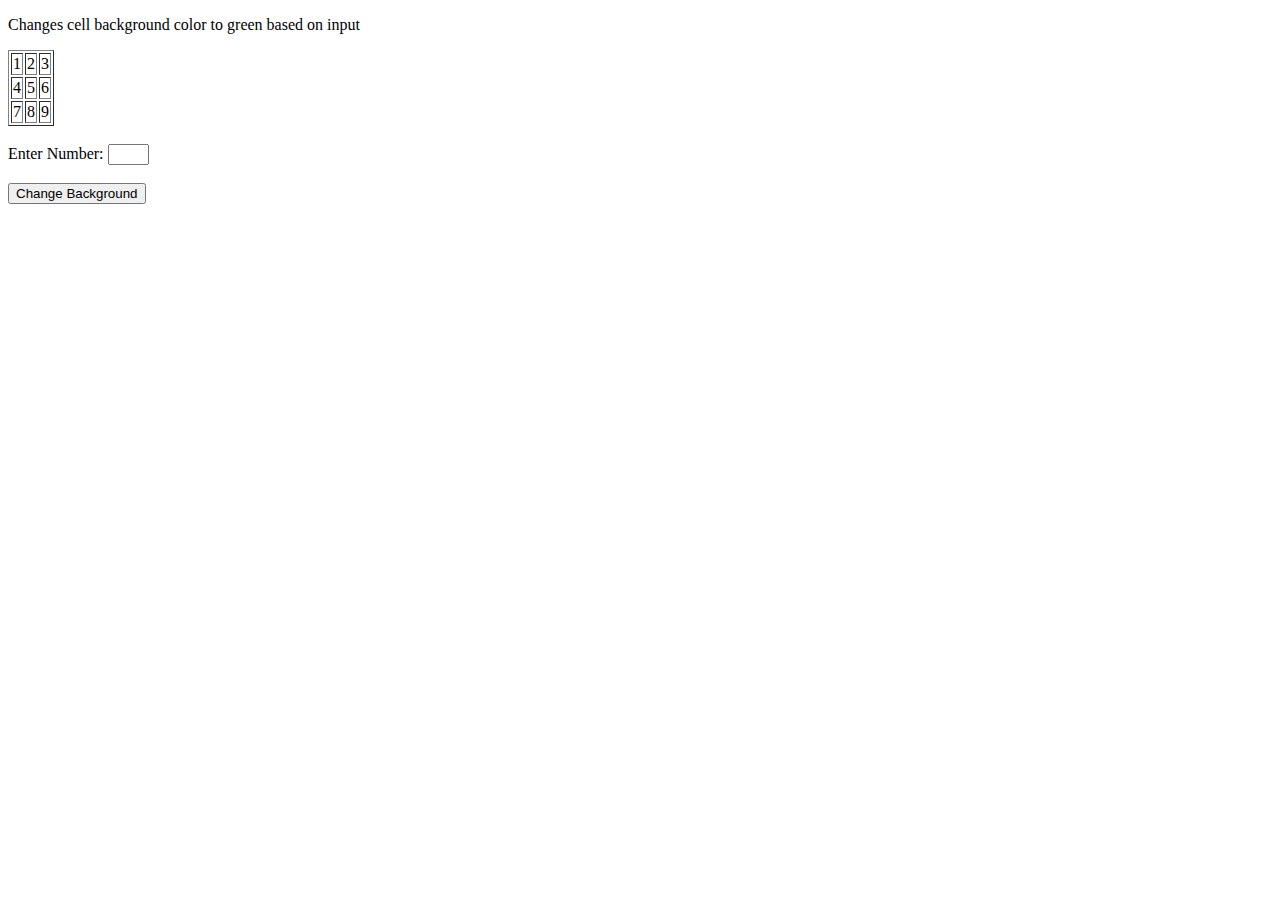
<file: Change Cell color on submit/html/index.html>
<!DOCTYPE html>
<html>
<head>
<title>Change cell color</title>
<link rel=�stylesheet� type=�text/css� href=�../Styles/style1.css�>
<body>
<script src="..\Scripts\changecolor.js"></script>
<p> Changes cell background color to green based on input</p>
<table id="table" border=1px border-color="black" border-width= thin>
<tr>
<td id="1">1</td>
<td id="2">2</td>
<td id="3">3</td>
</tr>

<tr>
<td id="4">4</td>
<td id="5">5</td>
<td id="6">6</td>
</tr>

<tr>
<td id="7">7</td>
<td id="8">8</td>
<td id="9">9</td>
</tr>
</table>
 
</br>
Enter Number: <input type="text" size=2 id="myText" >

<br>
<br>

<button onclick="Changecolor()">Change Background</button>


</body>
</html>
</file>
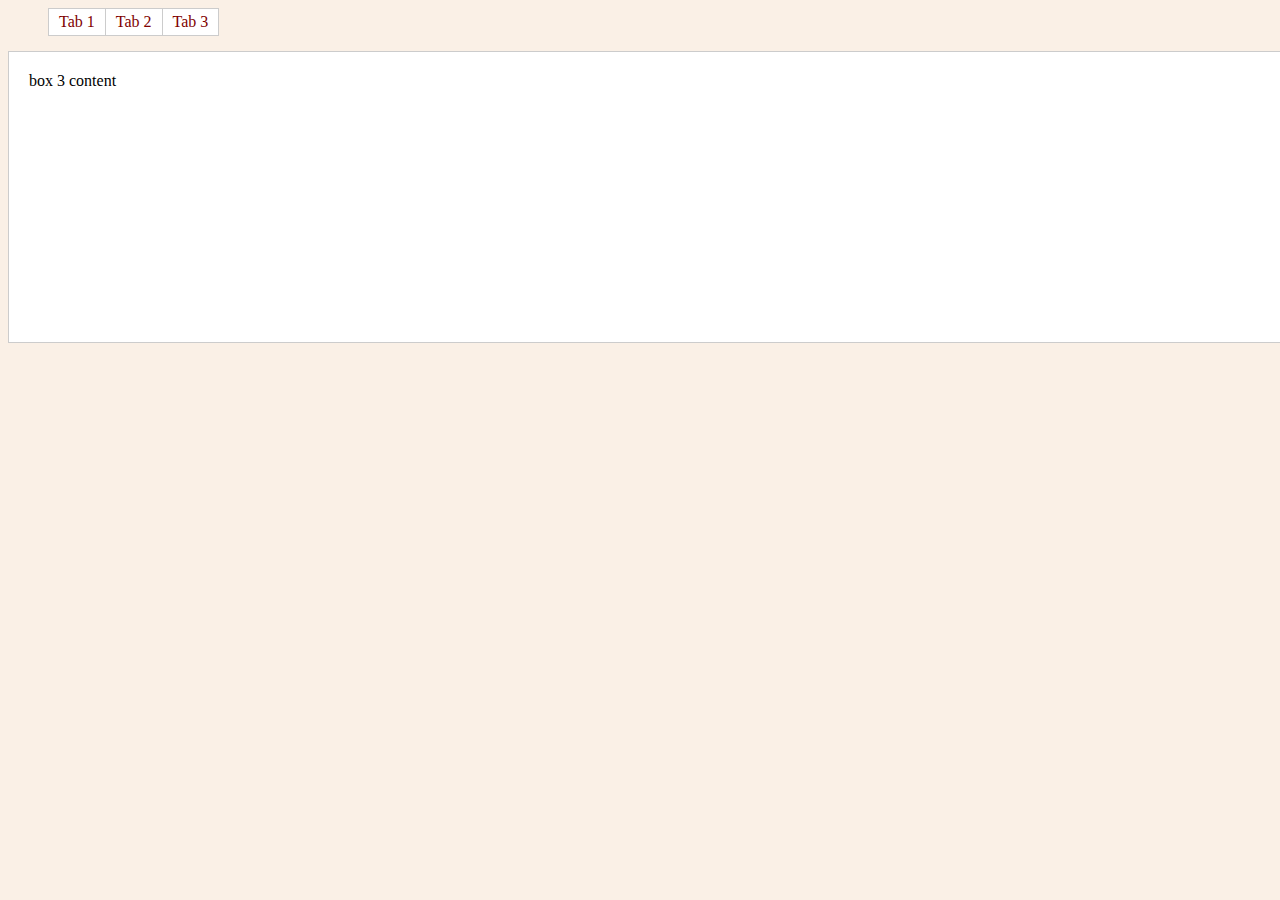
<file: tabs.html>
<html>
<head><title>tabs</title>
<style>

body {
  background-color: linen;
}
a

.tabs { list-style: none; }
.tabs li { display: inline; }
.tabs li a { color: maroon;float: left; display: block; padding: 4px 10px; margin-left: -1px; position: relative; left: 1px; background: white; text-decoration: none; }
.tabs li a:hover { background: #ccc; }
.group:after { visibility: hidden; display: block; font-size: 0; content: " "; clear: both; height: 0; }
#box-one:target, #box-two:target, #box-three:target {
  z-index: 1;
}
.box-wrap { position: relative; min-height: 250px; }
.tabbed-area div div { background: white; padding: 20px; min-height: 250px; position: absolute; top: -1px; left: 0; width: 100%; }
.tabbed-area div div, .tabs li a { border: 1px solid #ccc; }
</style>
</head>
<body>
<div class="tabbed-area">

	<ul class="tabs group">
	    <li><a href="#box-one">Tab 1</a></li>
	    <li><a href="#box-two">Tab 2</a></li>
	    <li><a href="#box-three">Tab 3</a></li>
	</ul>
	
	<div class="box-wrap">
	
		<div id="box-one">
		 Box one content	
		</div>
		
		<div id="box-two">
		 box 2 content	
		</div>
		
		<div id="box-three">
		 box 3 content
		</div>
	
	</div>

</div>

</body>
</html>
</file>
